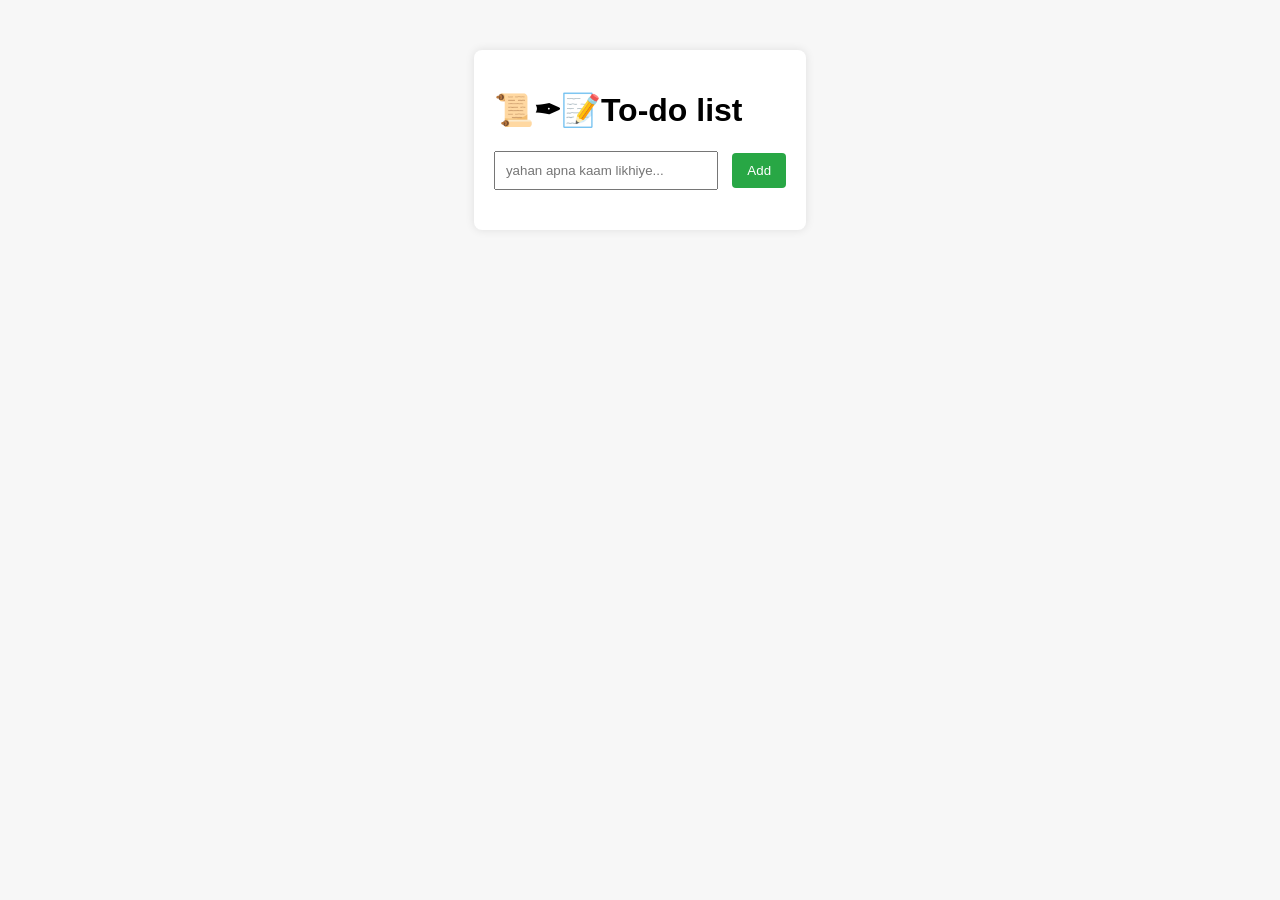
<file: index.html>
<!DOCTYPE html>
<html lang="en">
<head>
    <meta charset="UTF-8">
    <meta name="viewport" content="width=device-width, initial-scale=1.0">
    <title>js practice for</title>
    <link rel="stylesheet" href="style.css">
</head>
<body>
    <div class="container">
        <h1>📜✒📝To-do list</h1>
        <input type="text" id="taskInput" placeholder="yahan apna kaam likhiye..."/>
        <button onclick="addTask()">Add</button>
        <ul id="taskList"></ul>
    </div>
    <script src="script.js"></script>
</body>
</html>
</file>
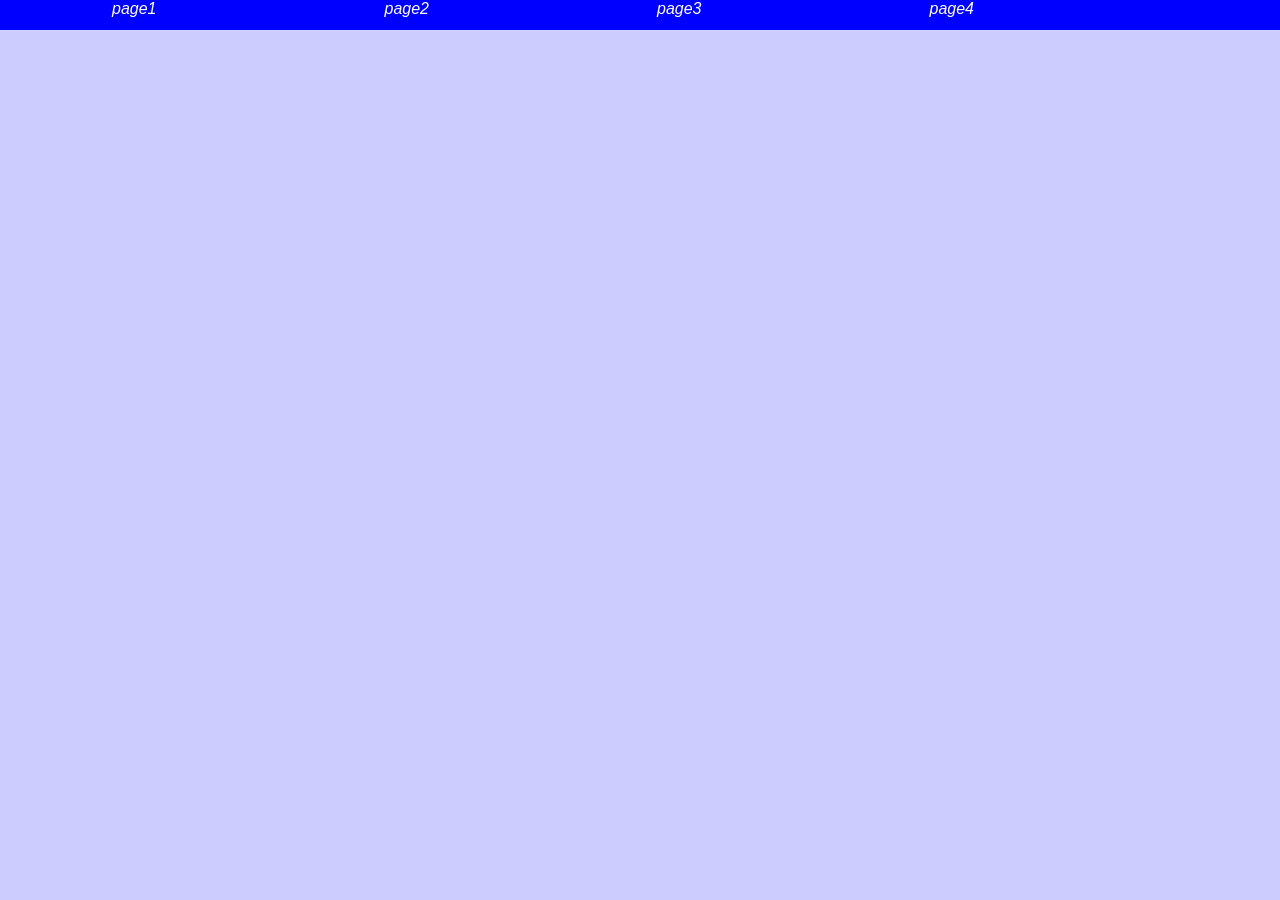
<file: w4.html>
<!DOCTYPE html>
<html lang="en">
<head>
    <meta charset="UTF-8">
    <meta name="viewport" content="width", initial-scale=1.0">
    <title>Document</title>
    <link rel="stylesheet" href="w4.css">
</head>
<body>
    <div>
        <nav>
            <ul>
                <li>page1</li>
                <li>page2</li>
                <li>page3</li>
                <li>page4</li>
            </ul>
        </nav>
    </div>
</body>
</html>
</file>
<file: style.css>
body{
    font-family: Arial;
    background-color: #f7f7f7;
    display: flex;
    justify-content: center;
    margin-top: 50px;
}

input {
    padding: 10px;
    width: 200px;
    margin-right: 10px;
}

button {
    padding: 10px 15px;
    background-color: #28a745;
    color: white;
    border: none;
    border-radius: 4px;
    cursor: pointer;
}

ul {
    margin-top: 20px;
    padding: 0;
}

li {
    list-style: none;
    padding: 10px;
    background: #eee;
    margin-bottom: 10px;
    display:  flex;
    justify-content: space-between;
}

li button {
    background-color: #dc3545;
    border: none;
    padding: 5px 10px;
    color: white;
    border-radius: 3px;
    cursor: pointer;
}

.container{
    background: white;
    padding: 20px;
    border-radius: 8px;
    box-shadow: 0px 0px 10px
rgba(0,0,0,0.1)
}
</file>
<file: w4.css>
*{
    margin: 0;
    padding: 0;
}
body{
    background-color: rgba(0,0,255,0.2);
}
div{
    background-color: blue;
    color: white;
    height: 30px;
}
nav li{
    display: inline;
    margin: 7em;
    font-family: 'Franklin Gothic Medium', 'Arial Narrow', Arial, sans-serif;
    font-style: italic;
    font-size: medium;
}
</file>
